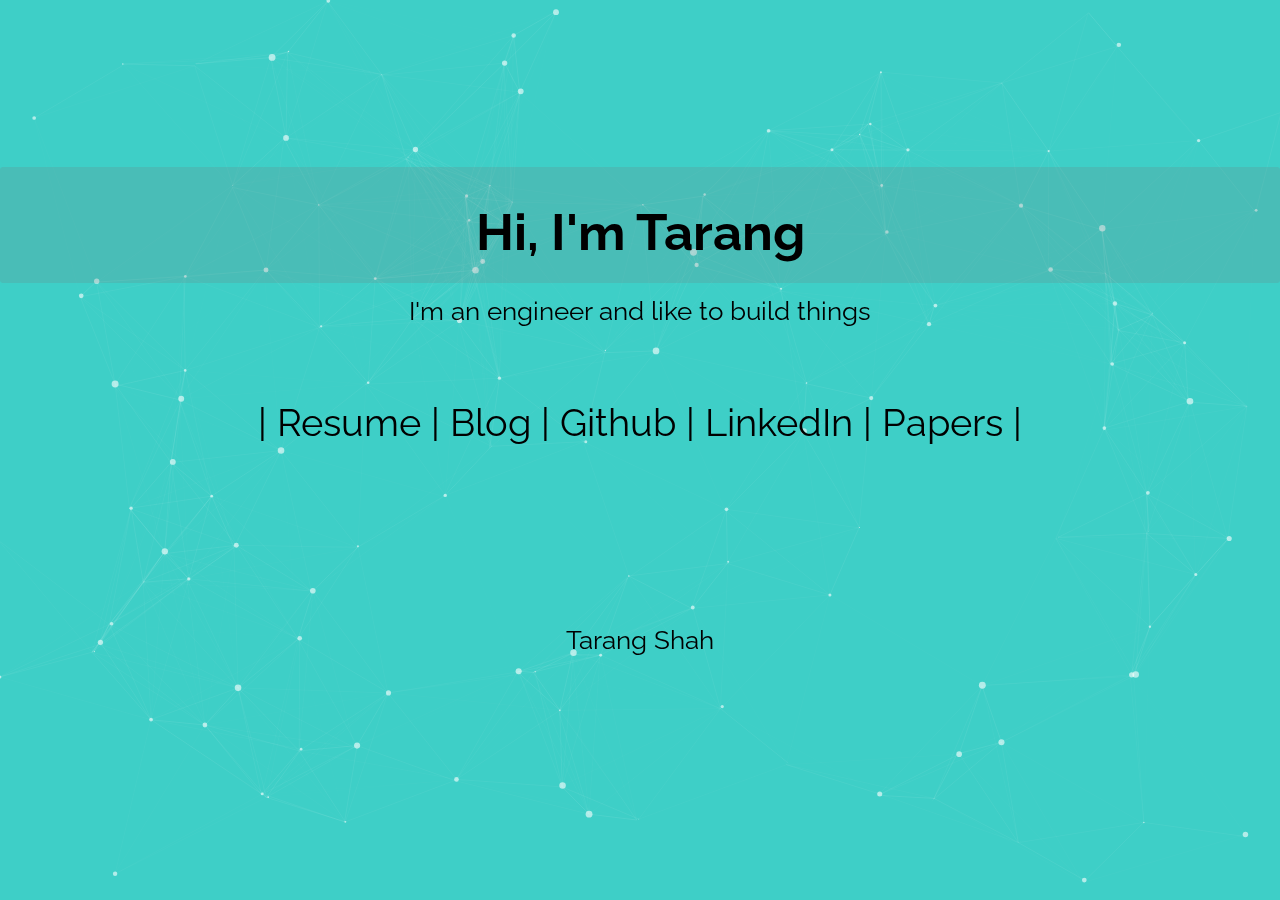
<file: index.html>
<!DOCTYPE html>
<html lang="en">

<head>
    <title>Tarang Shah</title>
    <meta charset="UTF-8">
    <meta name="theme-color" content="#3ecfc7">
    <meta name="viewport" content="width=device-width, initial-scale=1">
    <link href="css/style.css" rel="stylesheet">
    <link href="//fonts.googleapis.com/css?family=Raleway" rel="stylesheet">
</head>

<body>
    <!-- particles.js container -->
    <div id="particlesjs">
        <div class="top center">
            <h1>Hi, I'm Tarang</h1>
            I'm an engineer and like to build things
        </div>
        <div class="mid center">
            |
            <a href="/TarangShahResume.pdf">Resume</a> |
            <a href="/blog">Blog</a> |
            <a href="//github.com/t27">Github</a> |
            <a href="//linkedin.com/in/t27">LinkedIn</a> |
            <a href="//scholar.google.com/citations?user=5ISH0O8AAAAJ">Papers</a> |


        </div>
        <div class="bottom center">
            Tarang Shah
        </div>
    </div>
    <!-- <script src="//cdn.jsdelivr.net/npm/particles.js@2.0.0/particles.js"></script> -->
    <script src="./particles.js"></script>
    <script src="./bg.js"></script>
</body>

</html>
</file>
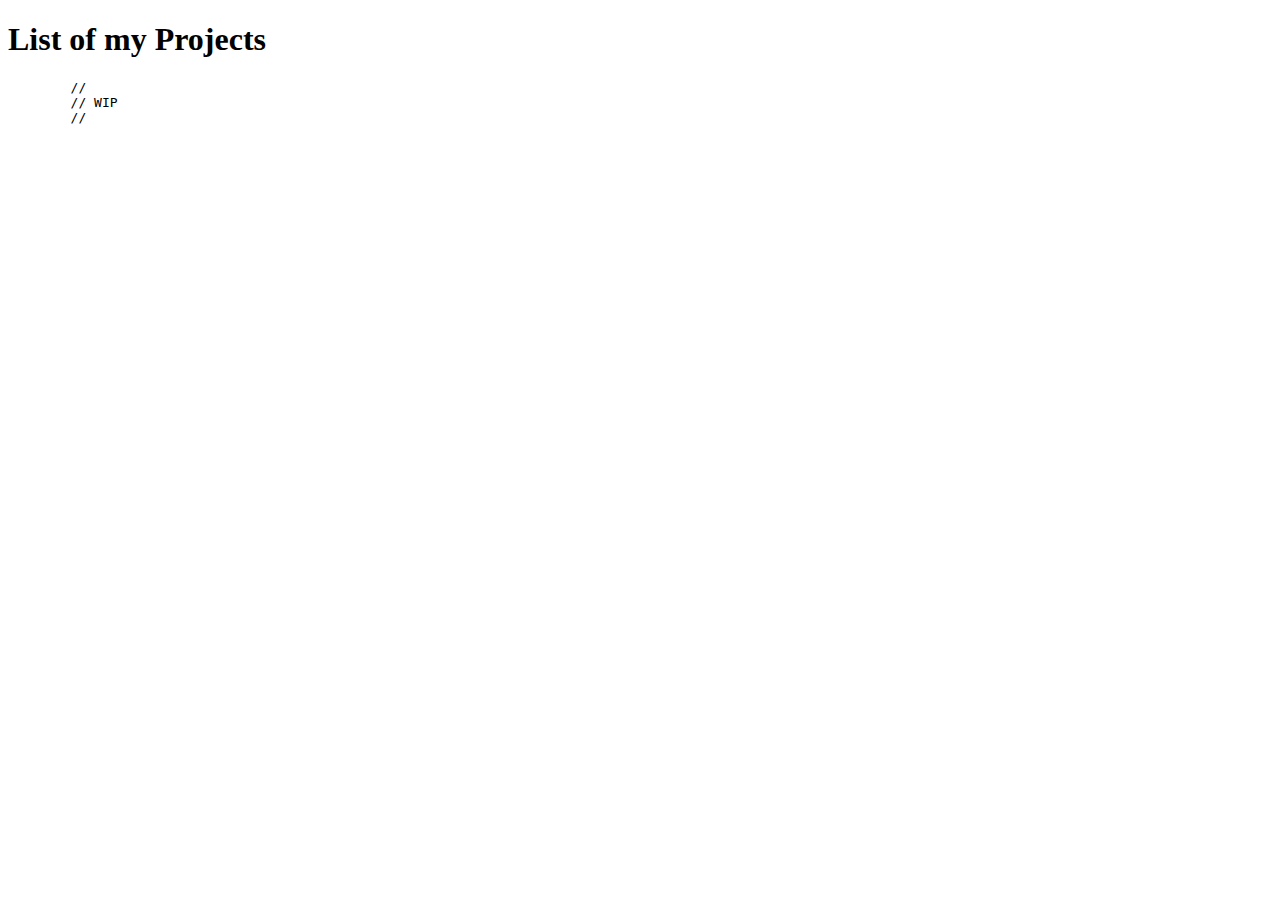
<file: projects/index.html>
<!DOCTYPE html>
<html lang="en">
<head>
    <meta charset="UTF-8">
    <meta name="viewport" content="width=device-width, initial-scale=1.0">
    <meta http-equiv="X-UA-Compatible" content="ie=edge">
    <title>Tarang Shah - Projects</title>
</head>
<body>
    <h1>List of my Projects</h1>
    <pre>
        //
        // WIP
        //
    </pre>
</body>
</html>
</file>
<file: css/style.css>
/* ---- reset ----  */
body,html {
  margin: 0;
  font-family: "Raleway","Helvetica", sans-serif;
  width:100%;
  height:100%;
}

canvas {
  display: block;
  vertical-align: bottom;
} 

/* ---- particles.js container ---- */
#particlesjs {
  position: absolute;
  width: 100%;
  height: 100%;
  background-color: #3ecfc7;
  /* background-image: url("");  */
  /* background-repeat: no-repeat; */
   background-size: cover; 
   background-position: 50% 50%;  
}


.center {
    pointer-events: none;
  position: absolute;
  margin: auto;
  top: 0;
  right: 0;
  bottom: 0;
  left: 0;
  width: 100%;
  height: 100px;
  text-align: center;
}

.top {
  height: 9vmax;
  top: -50%;
  background-color: rgba(120,120,120,0.2);
  border-radius: 3px;
  font-size: 2vmax;
}

.top h1 {
    font-size: 4vmax;
}

.mid {
  font-size: 3vmax;
  border-radius: 3px;
}

.bottom {
  font-size: 2vmax;
  top: 50%;
}

a {
  pointer-events: auto;
  text-decoration: none;
  color:initial;
}

a:hover {
  text-decoration: underline;
}
</file>
